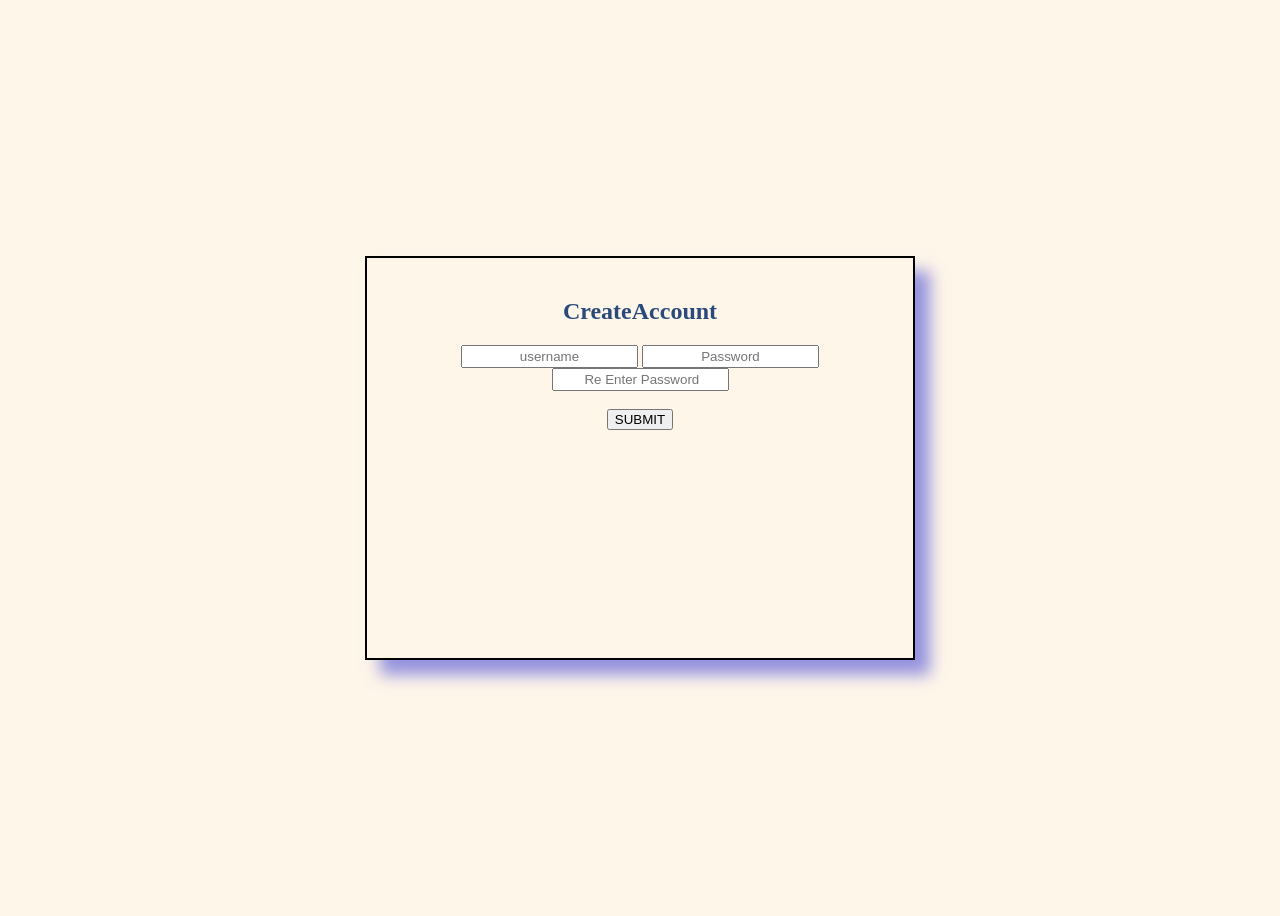
<file: CreateAccount.html>
<!DOCTYPE html>
<html lang="en">

<head>
    <meta charset="UTF-8">
    <meta name="viewport" content="width=device-width, initial-scale=1.0">
    <title>Register</title>
</head>
<style>
    body {
        background-color: rgba(255, 217, 166, 0.23);
    }

    .Parent {
        display: flex;
        justify-content: center;
        align-items: center;
        height: 100vh;
    }

    .LoginBox {

        justify-content: center;
        align-items: center;
        height: 100vh;
        padding: 20px;
        text-align: center;
        width: 40%;
        max-width: 600px;
        min-height: 40%;
        height: auto;
        border: 2;
        box-shadow: 15px 15px 15px rgba(134, 134, 220, 0.881);
        border: 2px double;

    }

    .Heading {

        color: rgb(42, 74, 123);

    }

    .Labls {
        display: flex;
        justify-content: center;
        align-items: center;

        height: 100vh;
        padding: 10px;
        width: 50%;
        max-width: 300px;
        min-height: 12px;
        height: auto;
        border: 2;
        box-shadow: 15px 15px 15px rgba(134, 134, 220, 0.881);
    }

    input {

        text-align: center;
        color: blue;
        padding: 2px;
    }
</style>

<body>
    <div class="Parent">
        <div class="LoginBox">
            <!-- <div class="box">
                <h2 class="Heading">CreateAccount</h2>
              Try to make this happen  -->
            <!-- </div> -->
            <h2 class="Heading">CreateAccount</h2>
            <div class="labls">
                <input type="text" id="username" placeholder="username" required>

                <input type="password" id="password" placeholder="Password" required>
                <input type="password" id="Repass" placeholder=" Re Enter Password" required>

            </div>
            <br>
            <button type="button" id="btn">SUBMIT</button>
        </div>
    </div>


    <script src="config.js"></script>
    <script src="Utils.js"></script>
    <script>

        // if(CheckifAlreadyExist){
        // console.log("User is already logged in. Redirecting...");
        //     window.location.href = CONFIG["Redirect"];

        // }
        // CheckifAlreadyExist();


        const btn = document.getElementById("btn");
        btn.addEventListener("click", async () => {


            const username = document.getElementById("username").value;
            const password = document.getElementById("password").value;
            const Repass = document.getElementById("Repass").value;
            // const Email = document.getElementById("email").value;
            if (!password || !Repass || !username) {
                alert("You Havent Entered All the Fields!!");
                return;
            }
            if (password !== Repass) {
                alert("You haven't entered the correct Password");
                return;
            }
            if (password.length < 8) {
                alert("The password Lenght shoudl be 8 characters long");
                return;
            }

            const userData = {
                "username": username,
                "password": password
            };
            URL = CONFIG["BACKENDURL"]

            try {
                const Response = await fetch(`${URL}/Register`, {
                    method: 'POST',
                    headers: {
                        'Content-Type': 'application/json'
                    },
                    body: JSON.stringify(userData)
                });
                const Data = await Response.json()
                // console.log(Data["Report"])
                // console.log(Data)
                // console.log(Response.status)
                // {Report: 'GO', Status: 'Fail', Userid: -1}
                if (Response.status === 400) {
                    //That means some erro as occured
                    alert(`Thier is a error ${Data["Report"]}`);
                    return;


                }
                alert("You Have Been Succesfully Logged in ");
                const id = Data["Userid"]
                const expiry = `expires=${60 * 60 * 24 * 365 * 3} ;`
                const path = "path=/";
                const sameSite = "SameSite=Lax";

                localStorage.setItem("Userid", id);
                localStorage.setItem("username", username)
                document.cookie = `Userid=${id}; ${expiry}; ${path}; ${sameSite}`;
                document.cookie = `username=${username}; ${expiry}; ${path}; ${sameSite}`;
                // console.log(decodeURIComponent(document.cookie))



            } catch (error) {
                console.log(error);
            }


        });
// console.log(getCookie("Userid"))
    </script>
</body>

</html>
</file>
